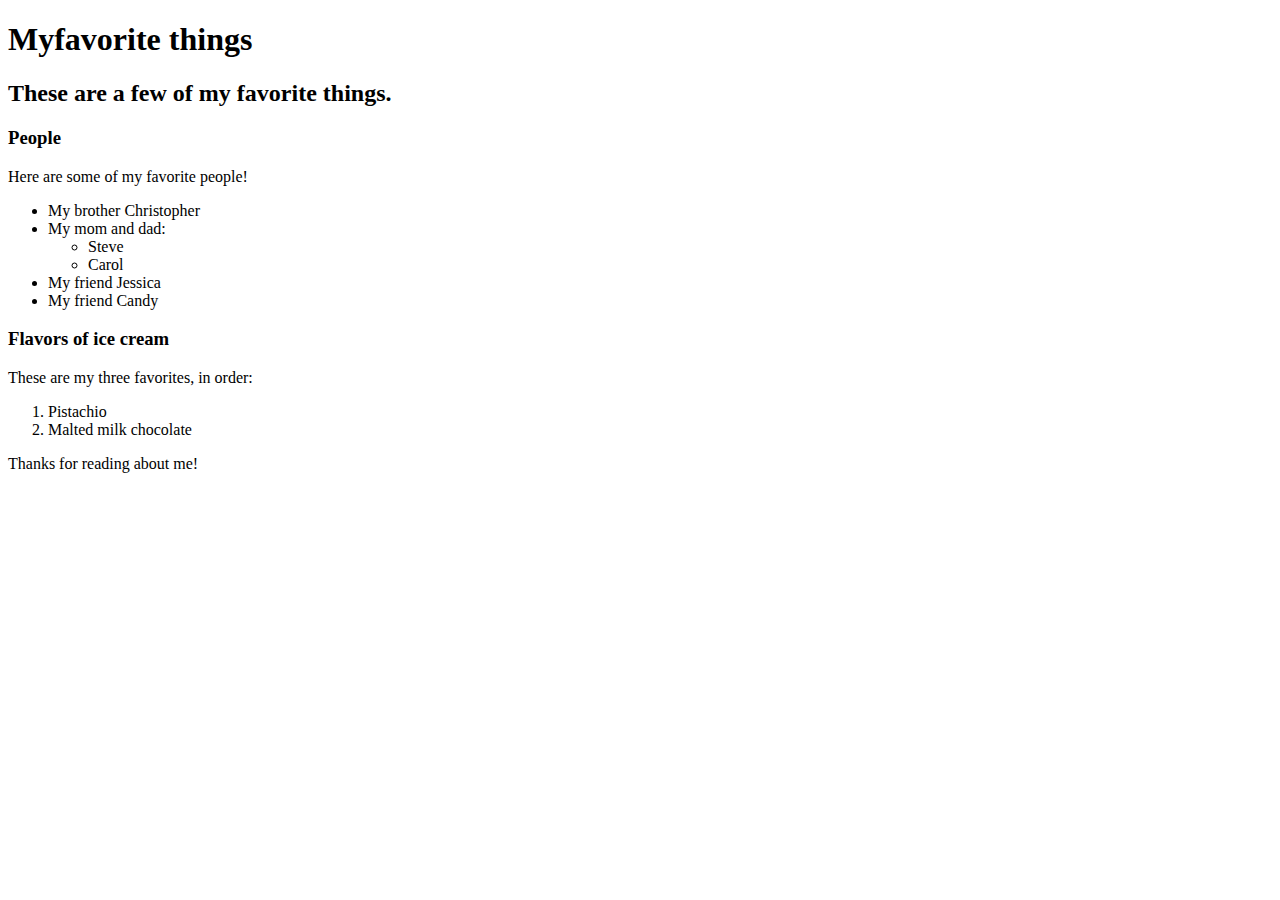
<file: favorite-things.html>
<!DOCTYPE html>
<html>
  <head>
    <title> Michael's favorite things</title>
  </head>
  <body>
    <h1>Myfavorite things</h1>
    <h2>These are a few of  my favorite things.</h2>

    <h3>People</h3>
    <p>Here are some of my favorite people!</p>
    <ul>
      <li>My brother Christopher</li>
      <li>My mom and dad:</li>
        <ul>
          <li>Steve</li>
          <li>Carol</li>
        </ul>
      <li>My friend Jessica</li>
      <li>My friend Candy</li>
    </ul>
        
    <h3>Flavors of ice cream</h3>
    <p>These are my three favorites, in order:</p>
    <ol>
      <li>Pistachio</li>
      <li>Malted milk chocolate</li>
    </ol>

    <p>Thanks for reading about me!</p>
  </body>
</html>
</file>
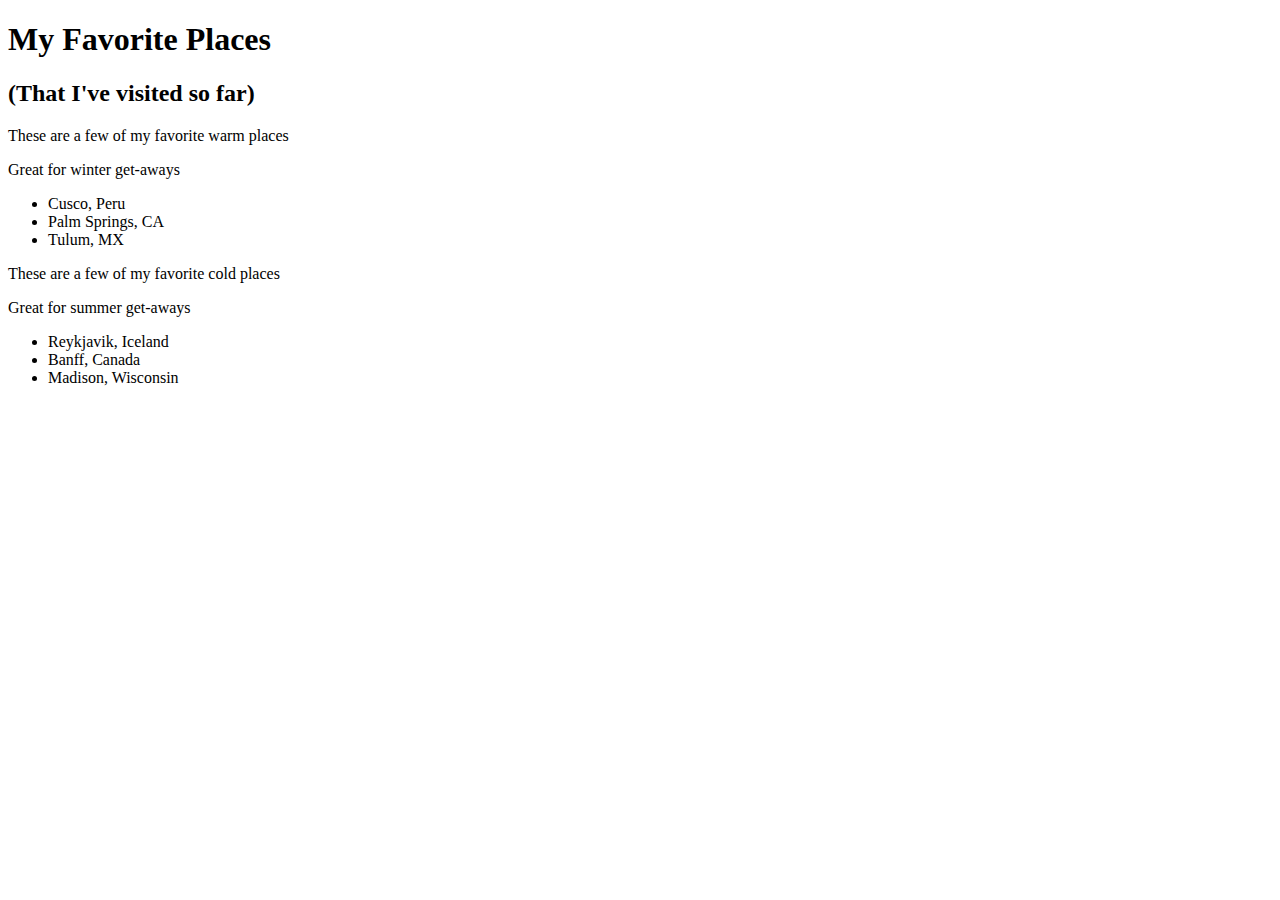
<file: my-favorite-places.html>
<!DOCTYPE html>
<head>
  <link href="CSS/my-favorite.places.css" rel="stylesheet" type="teext/CSS">
</head>
<body>
  <h1>My Favorite Places</h1>
  <h2>(That I've visited so far)</h2>

  <p>These are a few of my favorite warm places</p>
  <p>Great for winter get-aways</p>
  <ul>
    <li>Cusco, Peru</li>
    <li>Palm Springs, CA</li>
    <li>Tulum, MX </li>
  </ul>

  <p>These are a few of my favorite cold places</p>
  <p> Great for summer get-aways</p>
  <ul>
    <li>Reykjavik, Iceland</li>
    <li>Banff, Canada</li>
    <li>Madison, Wisconsin</li>
  </ul>
</body>
</file>
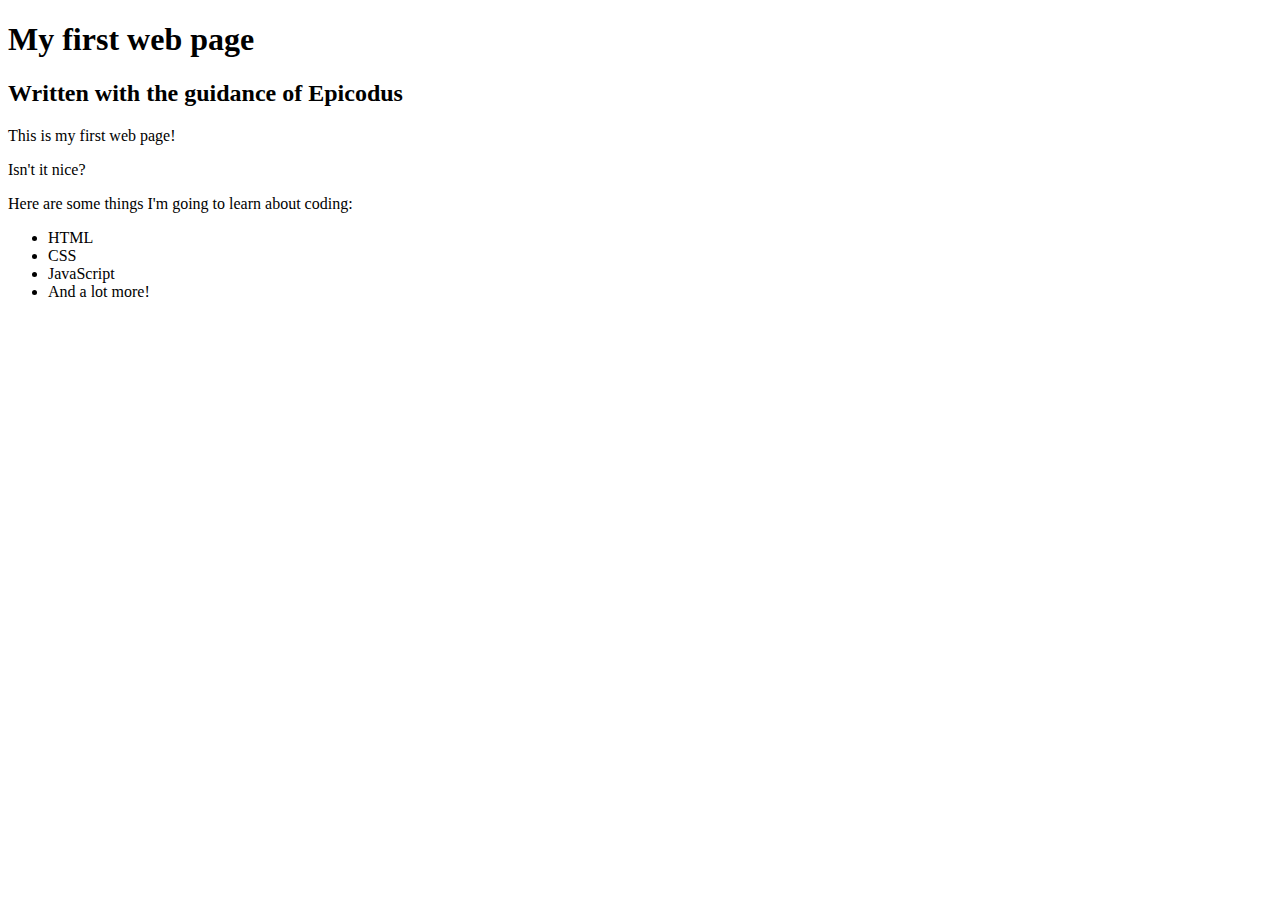
<file: my-first-webpage.html>
<!DOCTYPE html>
<html>
  <head>
    <title>Web page #1!</title>
  </head>
  <body>
    <h1>My first web page</h1>
    <h2>Written with the guidance of Epicodus</h2>

    <p> This is my first web page!</p>  
    <p> Isn't it nice?</p>

    <p> Here are some things I'm going to learn about coding:</p>
    <ul>
      <li>HTML</li>
      <li>CSS</li>
      <li>JavaScript</li>
      <li>And a lot more!</li>
    </ul>
  </body>
</html>
</file>
